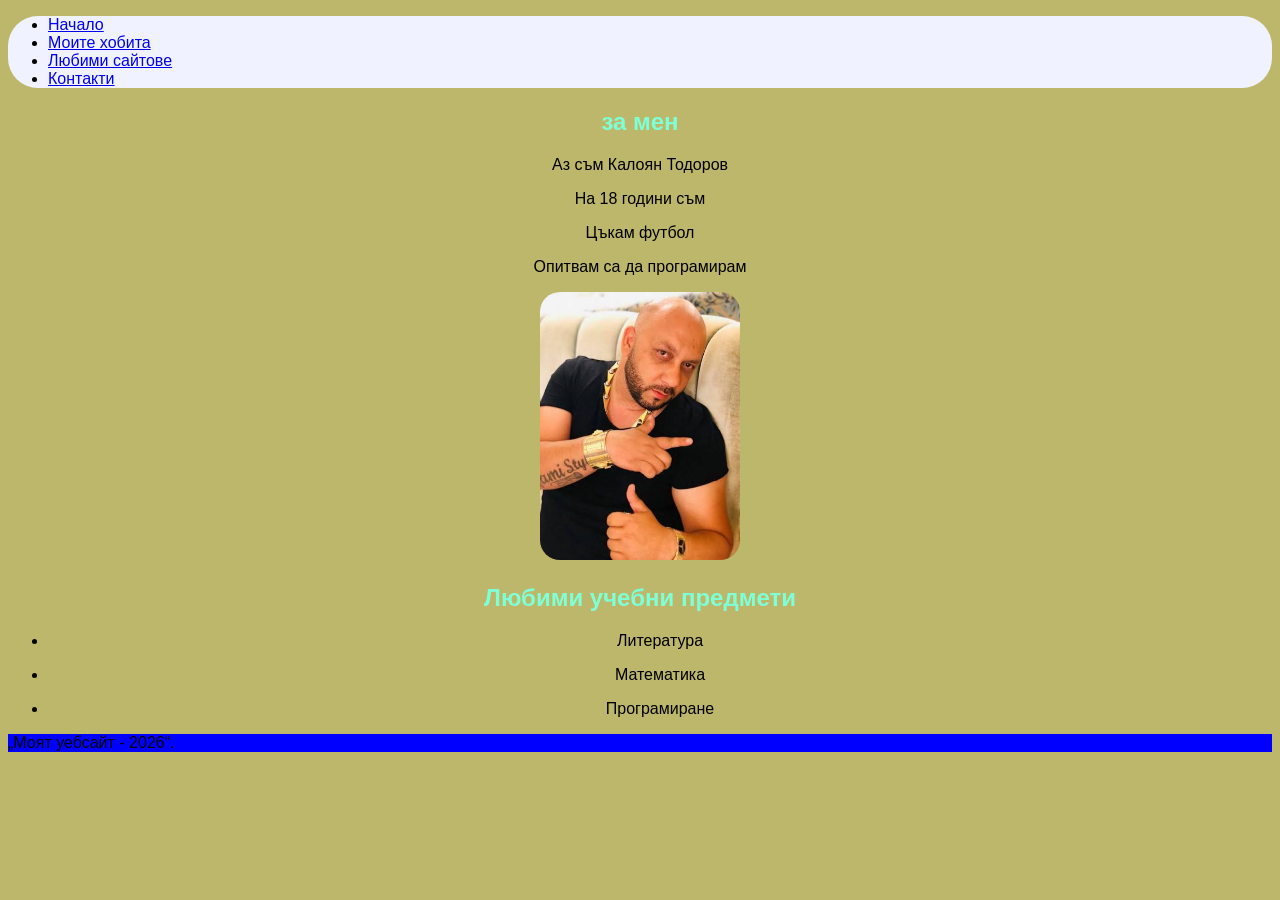
<file: index.html>
<!DOCTYPE html>
<html lang="en">
<head>
    <meta charset="UTF-8">
    <meta name="viewport" content="width=device-width, initial-scale=1.0">
    <title>Моя свят</title>
    <link rel="stylesheet" href="style.css">

</head>
<body>
    
    <header>
        <nav>
            <ul>
            <li><a href="#Index">Начало </a></li>
            <li><a href="#hobbies">Моите хобита</a></li>
            <li><a href="#favorite sites">Любими сайтове</a></li>
            <li><a href="#contact">Контакти</a></li>
            </ul>
    
        </nav>
    </header>

      <section id = "zaMen">
        <h2>за мен</h2>

        <p>Аз съм Калоян Тодоров</p>
        <p>На 18 години съм</p>
        <p>Цъкам футбол</p>
        <p>Опитвам са да програмирам</p>

        <img src = "snimka.jpg" alt = "zaMen" width = "400"


    

         id = "Любими учебни предмети">
        <h2>Любими учебни предмети</h2>

        <ul>
            <li>
                <p>Литература</p>
            </li>

            <li>
                <p>Математика</p>
            </li>

            <li>
                <p>Програмиране</p>
            </li>





        </ul>

    </section>

    <footer>„Моят уебсайт - 2026“.</footer>
</body>
</html>
</file>
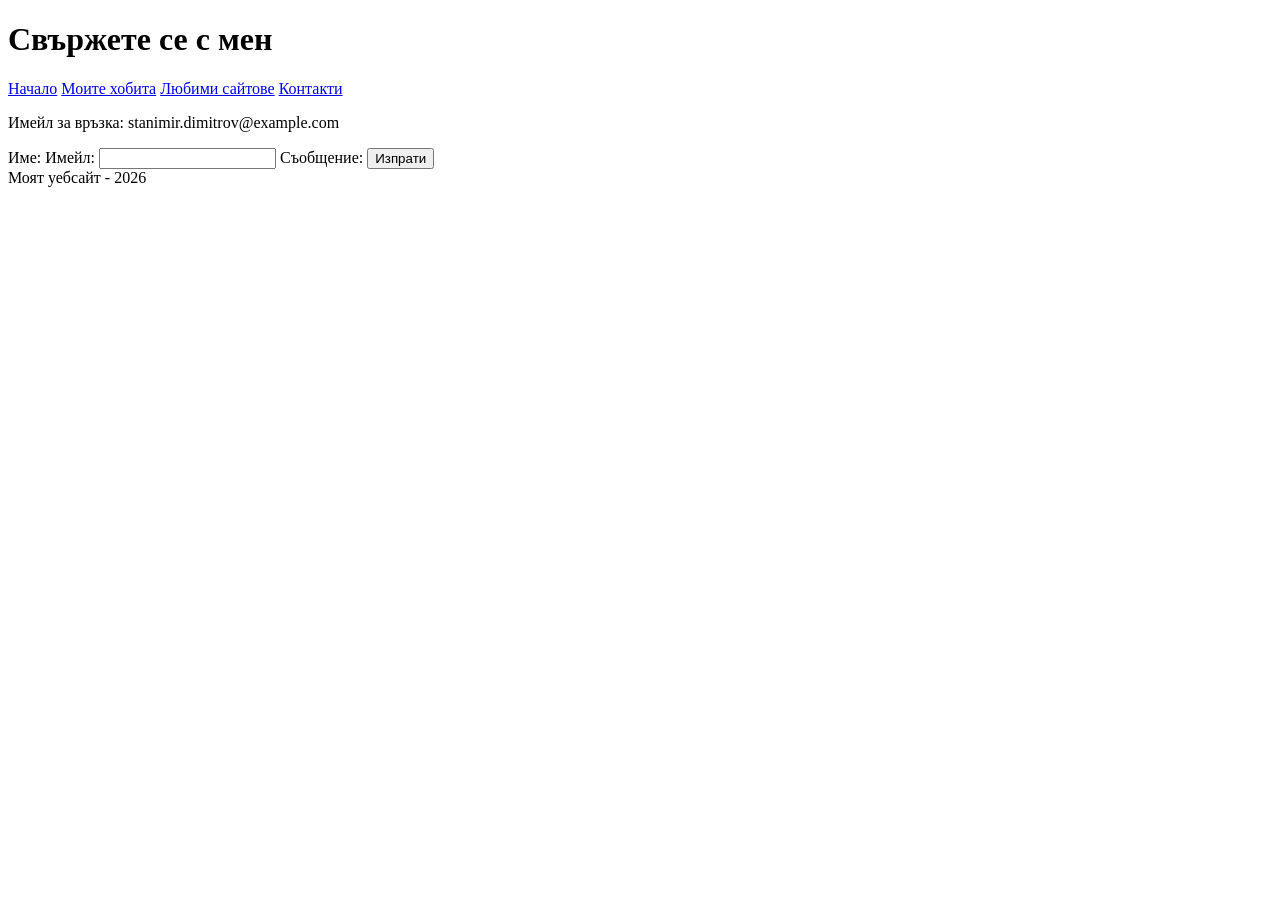
<file: contact.html>
<!DOCTYPE html>
<html lang="en">
<head>
    <meta charset="UTF-8">
    <meta name="viewport" content="width=device-width, initial-scale=1.0">
    <title>Контакти</title>
</head>
<body>

    <h1 class="title">Свържете се с мен</h1>
    <nav class="menu">
        <a href="index.html">Начало</a>
        <a href="hobbies.html">Моите хобита</a>
        <a href="sites.html">Любими сайтове</a>
        <a href="contact.html">Контакти</a>
    </nav>

    <div class="content">
        <p>Имейл за връзка: stanimir.dimitrov@example.com</p>

        <form class="form">
            <label>Име:</label>
           

            <label>Имейл:</label>
            <input type="email">

            <label>Съобщение:</label>
            

            <button type="button" class="btn">Изпрати</button>
        </form>
    </div>

    <footer class="footer">Моят уебсайт - 2026</footer>
</body>
</html>
</file>
<file: style.css>
header{
    font-family: Arial, sans-serif;
    text-align: left;
    background-color: hsl(226, 100%, 97%);
    border-radius: 30px;
}

body{
    background-color: darkkhaki;
    font-family: Arial, Helvetica, sans-serif;
}

#zaMen{
    text-align: center;
    border-radius: 20px;
    border-box: rgb(105, 167, 48);

}

#zaMen img{
    width: 200px;
    border-radius: 20px;
}

#zaMen h2{
    color: aquamarine;
}

footer{
    background-color: blue;
}
</file>
